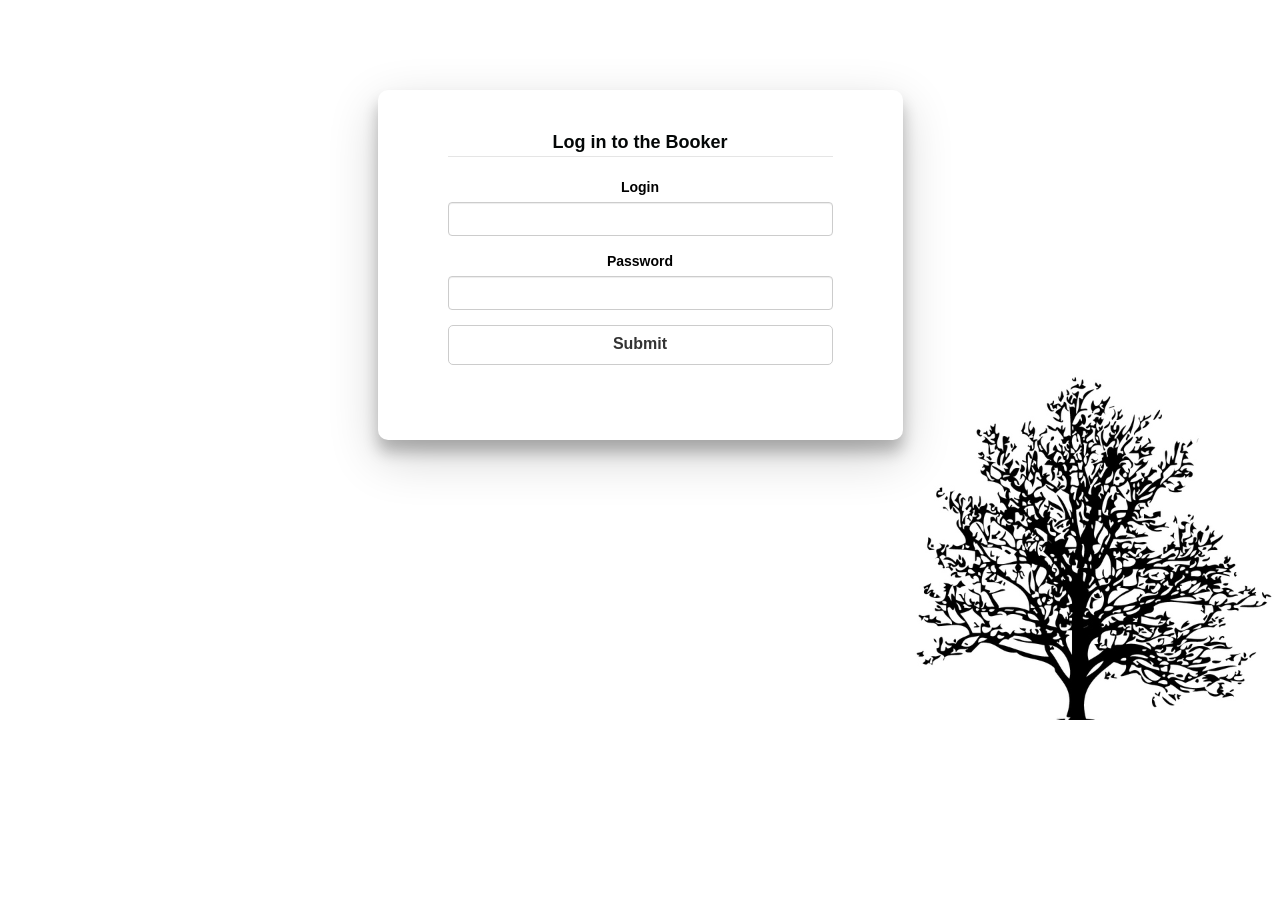
<file: client/index.html>
<!DOCTYPE html><html><head><meta charset=utf-8><meta name=viewport content="width=device-width,initial-scale=1">
<title>client</title><script src=https://ajax.googleapis.com/ajax/libs/jquery/3.2.1/jquery.min.js></script>
<script src=static/config.js></script><link rel=stylesheet href=static/bootstrap.css><style type=text/css>body{
        background-color: whitesmoke;
        background: url(../client/static/img/1.jpg); /* Цвет фона и путь к файлу */
        -moz-background-size: 100%; /* Firefox 3.6+ */
    -webkit-background-size: 100%; /* Safari 3.1+ и Chrome 4.0+ */
    -o-background-size: 100%; /* Opera 9.6+ */
    background-size: 100%; /* Современные браузеры */
      }</style><link href=static/css/app.80a8efb604eaf0230faf596df3707b64.css rel=stylesheet></head>
      <body><div id=app></div><script src=static/bootstrap.js></script>
        <script type=text/javascript src=static/js/manifest.2ae2e69a05c33dfc65f8.js></script>
        <script type=text/javascript src=static/js/vendor.48bff804e8b160eea5d4.js></script>
        <script type=text/javascript src=static/js/app.f40b2e887b8a47c62b76.js></script>
      </body>
      </html>
</file>
